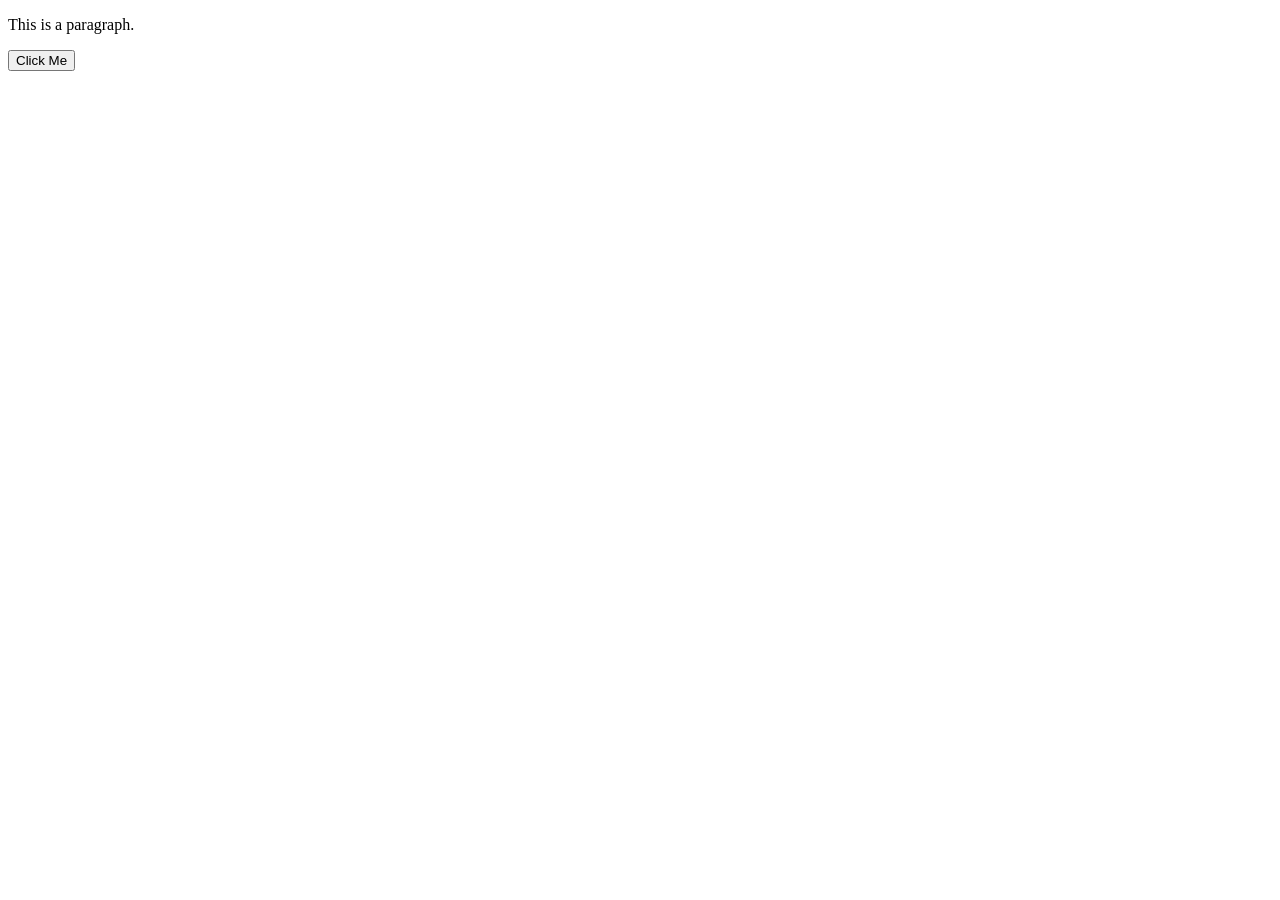
<file: LabMst/Q2/index.html>
<!DOCTYPE html>
<html>
<head>
    <title>DOM Manipulation</title>
</head>
<body>
    <p id="para">This is a paragraph.</p>
    <button onclick="changeContent()">Click Me</button>
    <script>
        function changeContent(){
            var p = document.getElementById("para");
            p.innerText="Welcome to JavaScript DOM manipulation";
            p.style.color="blue";
            p.style.fontSize="24px";
        }
    </script>
</body>
</html>
</file>
